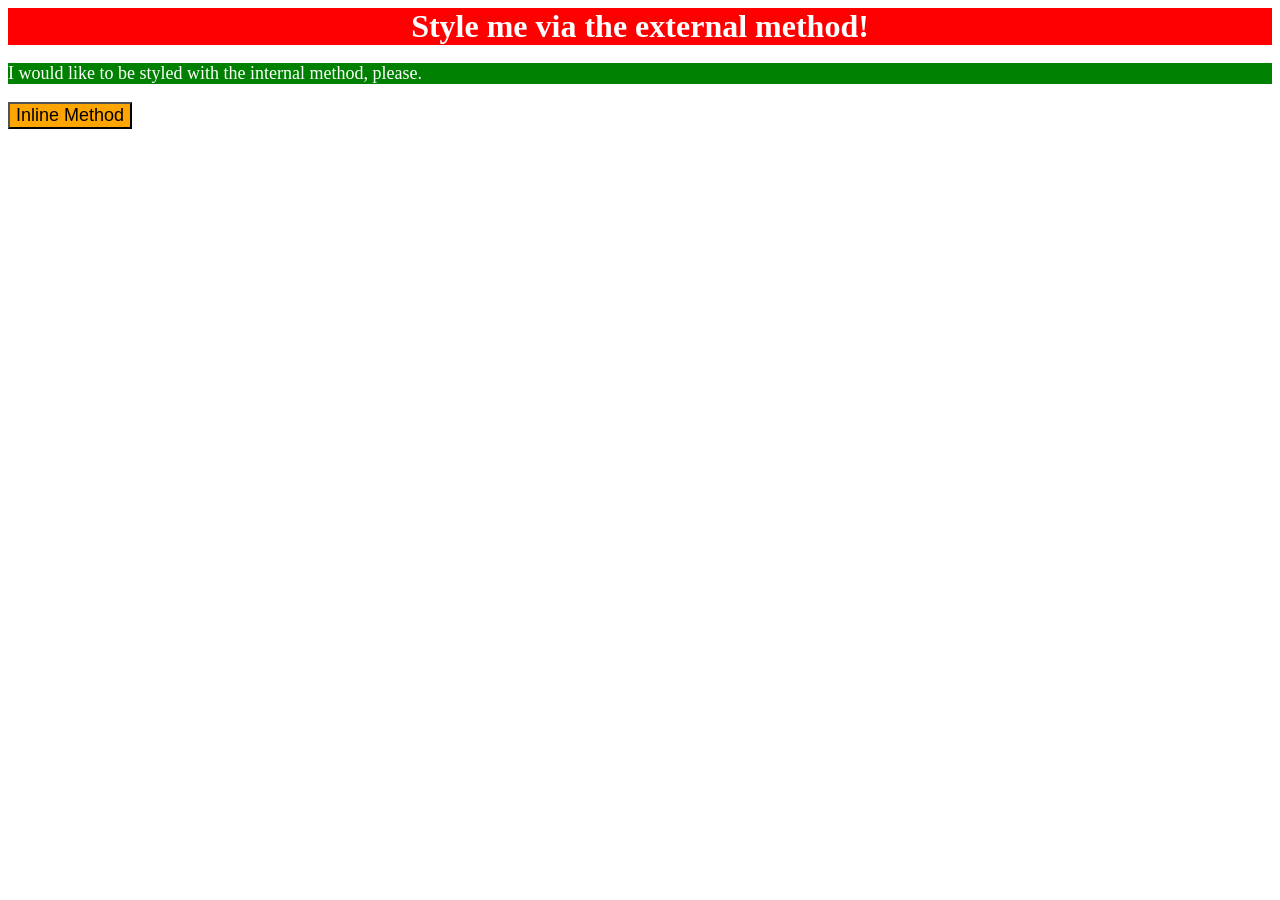
<file: foundations/intro-to-css/01-css-methods/index.html>
<!DOCTYPE html>
<html lang="en">
  <head>
    <meta charset="UTF-8">
    <meta http-equiv="X-UA-Compatible" content="IE=edge">
    <meta name="viewport" content="width=device-width, initial-scale=1.0">
    <title>Methods for Adding CSS</title>
    <link rel="stylesheet" href="style.css">
    <style>
      p {
        background-color:green;
        color: white;
        font-size: 18px;
      }
    </style>
  </head>
  <body>
    <div>Style me via the external method!</div>
    <p>I would like to be styled with the internal method, please.</p>
    <button style="background-color: orange; font-size: 18px;">Inline Method</button>
  </body>
</html>
</file>
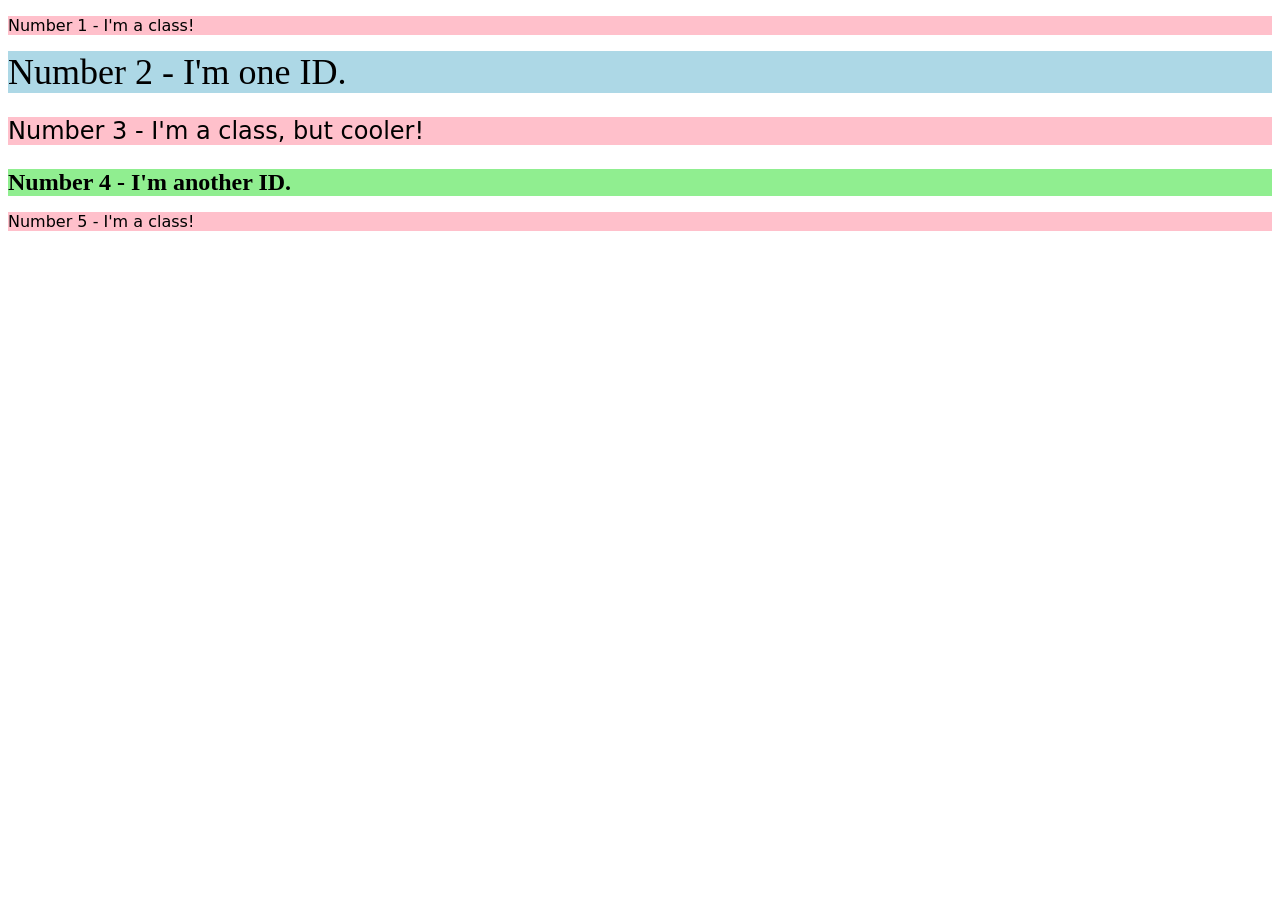
<file: foundations/intro-to-css/02-class-id-selectors/index.html>
<!DOCTYPE html>
<html lang="en">
  <head>
    <meta charset="UTF-8">
    <meta http-equiv="X-UA-Compatible" content="IE=edge">
    <meta name="viewport" content="width=device-width, initial-scale=1.0">
    <title>Class and ID Selectors</title>
    <link rel="stylesheet" href="style.css">
  </head>
  <body>
    <p class="odd">Number 1 - I'm a class!</p>
    <div id="second">Number 2 - I'm one ID.</div>
    <p class="odd" id="third">Number 3 - I'm a class, but cooler!</p>
    <div id="fourth">Number 4 - I'm another ID.</div>
    <p class="odd">Number 5 - I'm a class!</p>
  </body>
</html>
</file>
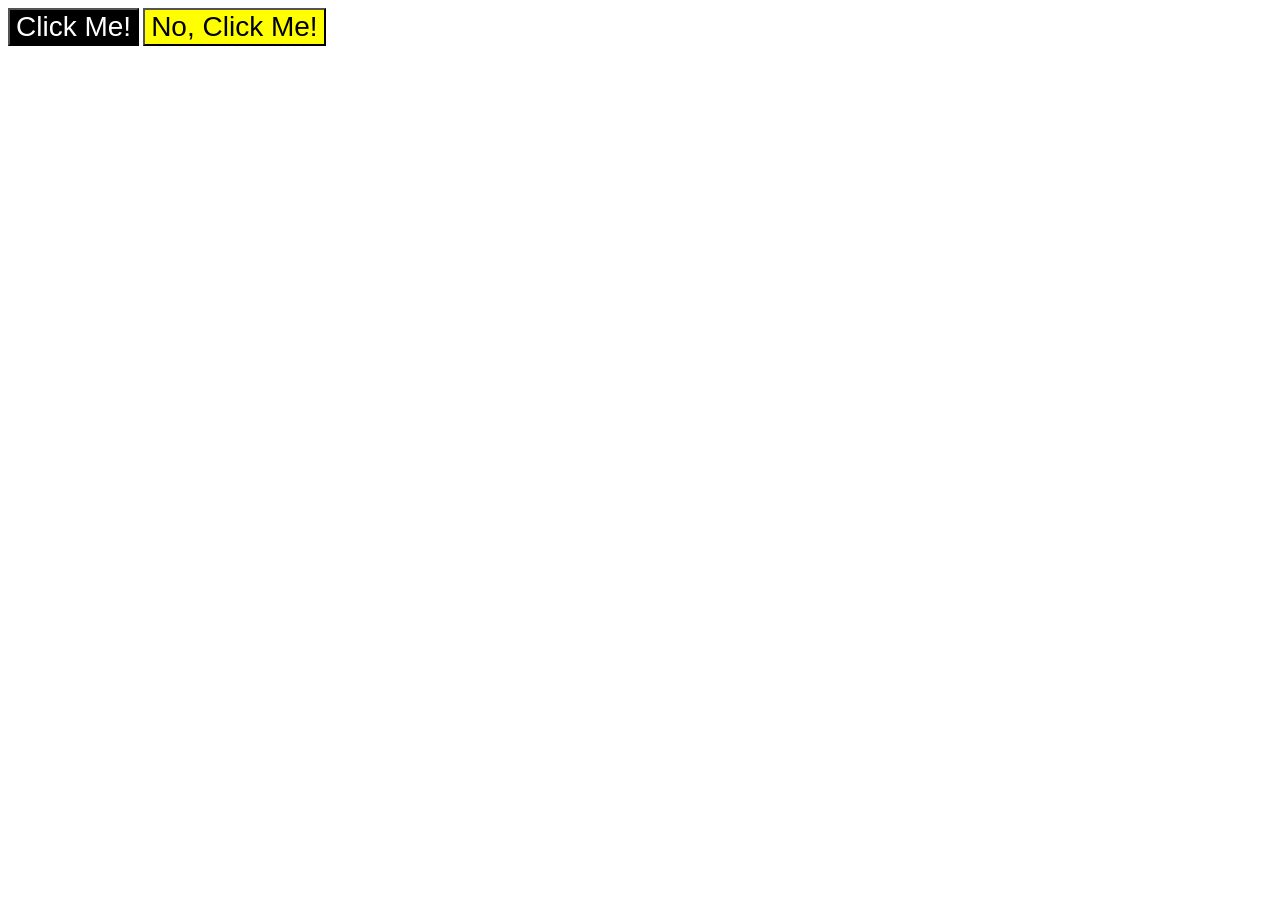
<file: foundations/intro-to-css/03-grouping-selectors/index.html>
<!DOCTYPE html>
<html lang="en">
  <head>
    <meta charset="UTF-8">
    <meta http-equiv="X-UA-Compatible" content="IE=edge">
    <meta name="viewport" content="width=device-width, initial-scale=1.0">
    <title>Grouping Selectors</title>
    <link rel="stylesheet" href="style.css">
  </head>
  <body>
    <button class="alert-button">Click Me!</button>
  

    <button class="confirm-button">No, Click Me!</button>
  </body>
</html>
</file>
<file: foundations/intro-to-css/01-css-methods/style.css>
div {
    background-color: red;
    color: white;
    font-size: 32px;
    text-align: center;
    font-weight: bold;
   


}
</file>
<file: foundations/intro-to-css/02-class-id-selectors/style.css>
/* Add CSS Styling */
.odd {
    background-color: rgb(255, 192, 203);
    font-family: Verdana, "DejaVu Sans", sans-serif;
}

    #second {
    background-color: lightblue;
    font-size: 36px;
}
#third {
    font-size: 24px;
}



#fourth {
    background-color: lightgreen;
    font-size: 24px;
    font-weight: bold;
}
</file>
<file: foundations/intro-to-css/03-grouping-selectors/style.css>
/* Add CSS Styling */
.alert-button   {
background-color: black;
color: white;
}

.confirm-button {
    background: yellow;
}

.alert-button, .confirm-button {
    font-size: 28px;
    font-family: Helvetica, "Times New Roman", sans-serif; 
}
</file>
